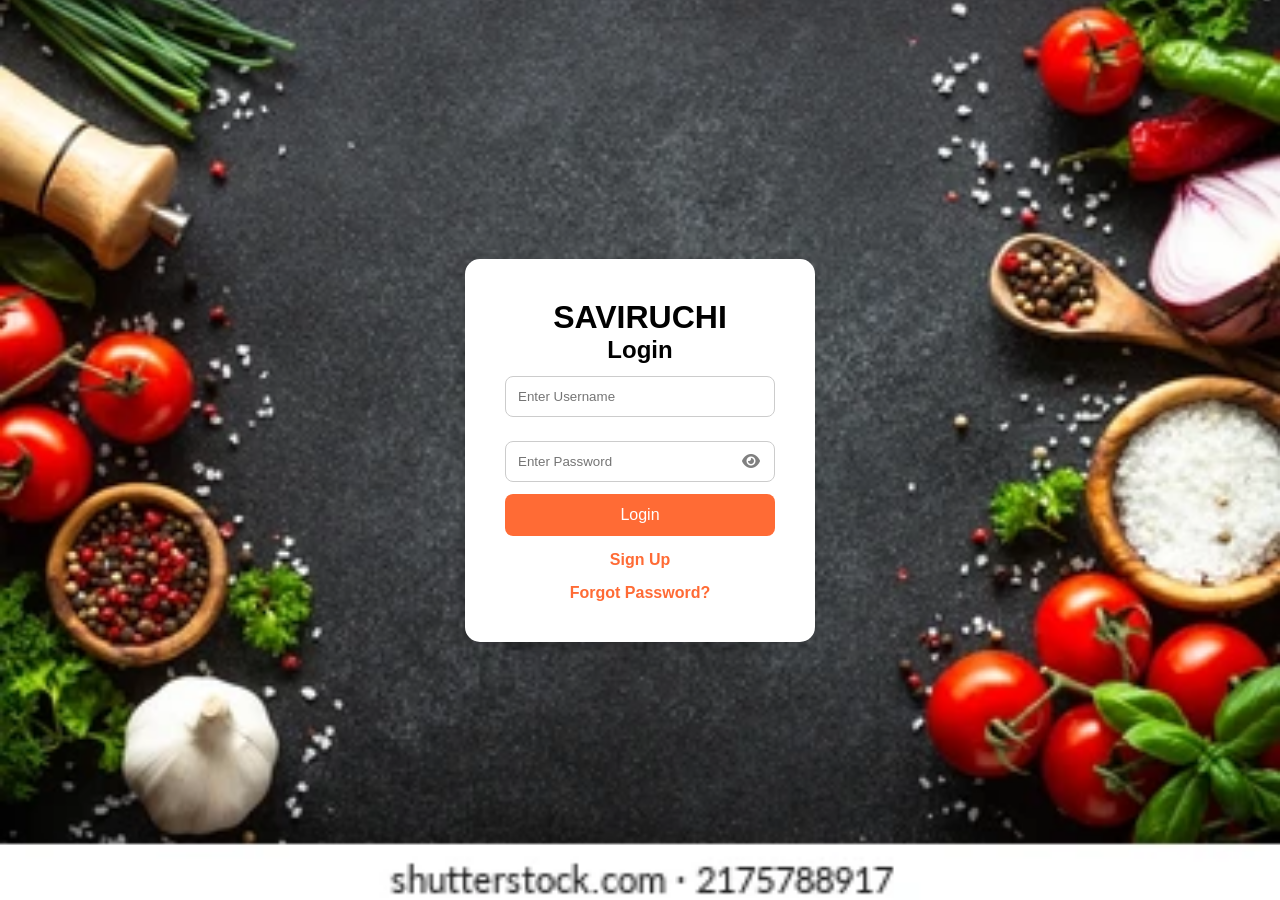
<file: index.html>
<!DOCTYPE html>
<html lang="en">
<head>
  <meta charset="UTF-8" />
  <meta name="viewport" content="width=device-width, initial-scale=1.0"/>
  <title>Saviruchi Veg Restaurant</title>

  <link rel="stylesheet" href="style.css">

  <link
    rel="stylesheet"
    href="https://cdnjs.cloudflare.com/ajax/libs/font-awesome/6.5.1/css/all.min.css"
  />

  <link rel="icon" href="favicon.ico">

</head>
  
<body>

  <div class="login-container" id="login-page" style="display:flex;">

    <div class="login-box">

      <h1>SAVIRUCHI</h1>

      <h2>Login</h2>

      <div id="login-message" class="message-box error" style="display:none; margin-bottom:14px;"></div>

      <input type="text"
      id="username"
      placeholder="Enter Username">

      <div class="password-box">
        <input type="password"
        id="password"
        placeholder="Enter Password">

        <i class="fa-solid fa-eye"
        onclick="togglePassword('password',this)">
        </i>
      </div>

      <button onclick="loginUser()">

        Login

      </button>

      <p onclick="showSignup()">

        Sign Up

      </p>

      <p onclick="showForgot()">

        Forgot Password?

      </p>

    </div>

  </div>

  <div class="login-container"
  id="signup-page"
  style="display:none;">

    <div class="login-box">

      <h2>Create Account</h2>

      <input type="text"
      id="signup-username"
      placeholder="Enter Username">

      <div class="password-box">
        <input type="password"
        id="signup-password"
        placeholder="Create Password">

        <i class="fa-solid fa-eye"
        onclick="togglePassword('signup-password',this)">
        </i>
      </div>

      <ul class="criteria-list" id="signup-password-criteria">
        <li class="criteria-item" data-rule="length">Minimum 8 characters</li>
        <li class="criteria-item" data-rule="uppercase">At least one uppercase letter</li>
        <li class="criteria-item" data-rule="number">At least one number</li>
        <li class="criteria-item" data-rule="special">At least one special character</li>
      </ul>

      <div id="signup-message" class="message-box error" style="display:none;"></div>

      <button type="button" onclick="validatePassword()">

        Sign Up

      </button>

      <p onclick="showLogin()">

        Back to Login

      </p>

    </div>

  </div>
  
  <div class="login-container"
  id="forgot-page"
  style="display:none;">

    <div class="login-box">

      <h2>Forgot Password</h2>

      <input type="text"
      id="forgot-username"
      placeholder="Enter Username">

      <div class="password-box">
        <input type="password"
        id="new-password"
        placeholder="Enter New Password">

        <i class="fa-solid fa-eye"
        onclick="togglePassword('new-password',this)">
        </i>
      </div>

      <ul class="criteria-list" id="new-password-criteria">
        <li class="criteria-item" data-rule="length">Minimum 8 characters</li>
        <li class="criteria-item" data-rule="uppercase">At least one uppercase letter</li>
        <li class="criteria-item" data-rule="number">At least one number</li>
        <li class="criteria-item" data-rule="special">At least one special character</li>
      </ul>

      <div id="forgot-message" class="message-box" style="display:none;"></div>

      <button onclick="resetPassword()">

        Reset Password

      </button>

      <p onclick="showLogin()">

        Back to Login

      </p>

    </div>

  </div>

  <div id="site-content" style="display:none;">

  <!-- Navbar -->
  <nav>
    <h1>Saviruchi Veg Restaurant</h1>

    <ul>
      <li><a href="#home">Home</a></li>
      <li><a href="#menu">Menu</a></li>
      <li><a href="#reviews">Reviews</a></li>
      <li><a href="#reservation">Reserve</a></li>
      <button id="logout-btn" onclick="logoutUser()">
        Logout
      </button>
    </ul>
  </nav>


  <!-- CART SECTION -->
<!-- CART ICON -->

<a href="cart.html" class="cart-icon">

  <i class="fa-solid fa-cart-shopping"></i>

  <span id="cart-count">0</span>

</a>

  <!-- Hero Section -->
  <section class="hero" id="home">
    <div class="hero-content">
      <h2>Welcome to Saviruchi Veg Restaurant</h2>
      <p>Pure Veg • Authentic Taste • Memorable Dining</p>
    </div>
  </section>

  <!-- Search & Filter -->
  <section class="search-section">

    <input
      type="text"
      id="search"
      placeholder="Search food..."
    >

    <select id="filter">
      <option value="all">All</option>
      <option value="tiffin">Tiffin</option>
      <option value="rice">Rice</option>
      <option value="indian breads">Indian Breads</option>
      <option value="meals">Meals</option>
      <option value="gravy">Gravy</option>
      <option value="combos">Combos</option>
      <option value="chinese">Chinese</option>
    </select>

  </section>

  <!-- MENU SECTION -->

<section class="menu" id="menu">

<!-- ================= TIFFIN ================= -->

<h2 class="menu-heading">TIFFIN</h2>

<div class="menu-container">
  <div class="food-card" data-category="tiffin">
    <img src="images/masala-dosa.jpeg" alt="Masala Dosa">
    <h3>Masala Dosa</h3>
    <p>₹70</p>
    <button onclick="addToCart('Masala Dosa', 70, 'images/masala-dosa.jpeg')">Add to Cart</button>
  </div>

  <div class="food-card" data-category="tiffin">
    <img src="images/plain-dosa.jpeg" alt="Plain Dosa">
    <h3>Plain Dosa</h3>
    <p>₹65</p>
    <button onclick="addToCart('Plain Dosa', 65, 'images/plain-dosa.jpeg')">Add to Cart</button>
  </div>

  <div class="food-card" data-category="tiffin">
    <img src="images/Idli-vada.avif" alt="Idli Vada">
    <h3>Idli Vada</h3>
    <p>₹55</p>
    <button onclick="addToCart('Idli Vada', 55, 'images/Idli-vada.avif')">Add to Cart</button>
  </div>

  <div class="food-card" data-category="tiffin">
    <img src="images/poori-sagu.jpeg" alt="Poori Sagu">
    <h3>Poori Sagu</h3>
    <p>₹65</p>
    <button onclick="addToCart('Poori Sagu', 65, 'images/poori-sagu.jpeg')">Add to Cart</button>
  </div>

  <div class="food-card" data-category="tiffin">
    <img src="images/pongal.jpeg" alt="Pongal">
    <h3>Pongal</h3>
    <p>₹60</p>
    <button onclick="addToCart('Pongal', 60, 'images/pongal.jpeg')">Add to Cart</button>
  </div>

  <div class="food-card" data-category="tiffin">
    <img src="images/chow-chow-bath.jpeg" alt="Chow Chow Bath">
    <h3>Chow Chow Bath</h3>
    <p>₹70</p>
    <button onclick="addToCart('Chow Chow Bath', 70, 'images/chow-chow-bath.jpeg')">Add to Cart</button>
  </div>

  <div class="food-card" data-category="tiffin">
    <img src="images/set-dosa.jpeg" alt="Set Dosa">
    <h3>Set Dosa</h3>
    <p>₹65</p>
    <button onclick="addToCart('Set Dosa', 65, 'images/set-dosa.jpeg')">Add to Cart</button>
  </div>

  <div class="food-card" data-category="tiffin">
    <img src="images/open-butter-dosa.jpeg" alt="Open Butter Dosa">
    <h3>Open Butter Dosa</h3>
    <p>₹90</p>
    <button onclick="addToCart('Open Butter Dosa', 90, 'images/open-butter-dosa.jpeg')">Add to Cart</button>
  </div>

  <div class="food-card" data-category="tiffin">
    <img src="images/uttapam.jpeg" alt="Uttapam">
    <h3>Uttapam</h3>
    <p>₹75</p>
    <button onclick="addToCart('Uttapam', 75, 'images/uttapam.jpeg')">Add to Cart</button>
  </div>

  <div class="food-card" data-category="tiffin">
    <img src="images/Bisibele-bath.jpeg" alt="Bisibele Bath">
    <h3>Bisibele Bath</h3>
    <p>₹80</p>
    <button onclick="addToCart('Bisibele Bath', 80, 'images/Bisibele-bath.jpeg')">Add to Cart</button>
  </div>

  <div class="food-card" data-category="tiffin">
    <img src="images/Thatte-idli.jpeg" alt="Thatte Idli">
    <h3>Thatte Idli</h3>
    <p>₹60</p>
    <button onclick="addToCart('Thatte Idli', 60, 'images/Thatte-idli.jpeg')">Add to Cart</button>
  </div>
</div>

<!-- ================= Rice ================= -->

<h2 class="menu-heading">RICE</h2>

<div class="menu-container">
  <div class="food-card" data-category="rice">
    <img src="images/paneer-biryani.jpeg" alt="Paneer Biryani">
    <h3>Paneer Biryani</h3>
    <p>₹190</p>
    <button onclick="addToCart('Paneer Biryani', 190, 'images/paneer-biryani.jpeg')">Add to Cart</button>
  </div>

  <div class="food-card" data-category="rice">
    <img src="images/jeera-rice.jpeg" alt="Jeera Rice">
    <h3>Jeera Rice</h3>
    <p>₹130</p>
    <button onclick="addToCart('Jeera Rice', 130, 'images/jeera-rice.jpeg')">Add to Cart</button>
  </div>

  <div class="food-card" data-category="rice">
    <img src="images/curd-rice.jpeg" alt="Curd Rice">
    <h3>Curd Rice</h3>
    <p>₹90</p>
    <button onclick="addToCart('Curd Rice', 90, 'images/curd-rice.jpeg')">Add to Cart</button>
  </div>

  <div class="food-card" data-category="rice">
    <img src="images/lemon-rice.jpeg" alt="Lemon Rice">
    <h3>Lemon Rice</h3>
    <p>₹100</p>
    <button onclick="addToCart('Lemon Rice', 100, 'images/lemon-rice.jpeg')">Add to Cart</button>
  </div>

  <div class="food-card" data-category="rice">
    <img src="images/tomato-rice.jpeg" alt="Tomato Rice">
    <h3>Tomato Rice</h3>
    <p>₹110</p>
    <button onclick="addToCart('Tomato Rice', 110, 'images/tomato-rice.jpeg')">Add to Cart</button>
  </div>

  <div class="food-card" data-category="rice">
    <img src="images/veg-pulao.webp" alt="Veg Pulao">
    <h3>Veg Pulao</h3>
    <p>₹160</p>
    <button onclick="addToCart('Veg Pulao', 160, 'images/veg-pulao.jpeg')">Add to Cart</button>
  </div> 
</div>

  <!--========================Indian Breads=========================-->

<h2 class="menu-heading">INDIAN BREADS</h2>

<div class="menu-container">
  <div class="food-card" data-category="indian breads">
    <img src="images/paratha.jpeg" alt="paratha">
    <h3>Paratha</h3>
    <p>₹80</p>
    <button onclick="addToCart('Paratha', 80, 'images/paratha.jpeg')">Add to Cart</button>
  </div>

  <div class="food-card" data-category="indian breads">
    <img src="images/butter-naan.jpeg" alt="Butter Naan">
    <h3>Butter Naan</h3>
    <p>₹70</p>
    <button onclick="addToCart('Butter Naan', 70, 'images/butter-naan.jpeg')">Add to Cart</button>
  </div>
</div>


<!-- ================= meals ================= -->

<h2 class="menu-heading">MEALS</h2>

<div class="menu-container">
  <div class="food-card" data-category="meals">
    <img src="images/south-indian-meals.jpg" alt="South Indian Meals">
    <h3>South Indian Meals</h3>
    <p>₹140</p>
    <button onclick="addToCart('South Indian Meals', 140, 'images/south-indian-meals.jpg')">Add to Cart</button>
  </div>

  <div class="food-card" data-category="meals">
    <img src="images/North-indian-thali.jpeg" alt="North Indian Thali">
    <h3>North Indian Thali</h3>
    <p>₹180</p>
    <button onclick="addToCart('North Indian Thali', 180, 'images/North-indian-thali.jpeg')">Add to Cart</button>
  </div>
</div>

  <!--========================Gravy=========================-->

<h2 class="menu-heading">Gravy</h2>

<div class="menu-container">
  <div class="food-card" data-category="gravy">
    <img src="images/paneer-butter-masala.jpeg" alt="Paneer Butter Masala">
    <h3>Paneer Butter Masala</h3>
    <p>₹170</p>
    <button onclick="addToCart('Paneer Butter Masala', 170, 'images/paneer-butter-masala.jpeg')">Add to Cart</button>
  </div>

  <div class="food-card" data-category="gravy">
    <img src="images/kadai-paneer.jpeg" alt="Kadai Paneer">
    <h3>Kadai Paneer</h3>
    <p>₹180</p>
    <button onclick="addToCart('Kadai Paneer', 180, 'images/kadai-paneer.jpeg')">Add to Cart</button>
  </div>

  <div class="food-card" data-category="gravy">
    <img src="images/palak-paneer.jpeg" alt="Palak Paneer">
    <h3>Palak Paneer</h3>
    <p>₹180</p>
    <button onclick="addToCart('Palak Paneer', 180, 'images/palak-paneer.jpeg')">Add to Cart</button>
  </div>

  <div class="food-card" data-category="gravy">
    <img src="images/mushroom-curry.jpeg" alt="Mushroom Curry">
    <h3>Mushroom Curry</h3>
    <p>₹170</p>
    <button onclick="addToCart('Mushroom Curry', 170, 'images/mushroom-curry.jpeg')">Add to Cart</button>
  </div>

  <div class="food-card" data-category="gravy">
    <img src="images/veg-korma.jpeg" alt="Veg Korma">
    <h3>Veg Korma</h3>
    <p>₹160</p>
    <button onclick="addToCart('Veg Korma', 160, 'images/veg-korma.jpeg')">Add to Cart</button>
  </div>

  <div class="food-card" data-category="gravy">
    <img src="images/rajma.jpeg" alt="Rajma">
    <h3>Rajma</h3>
    <p>₹150</p>
    <button onclick="addToCart('Rajma', 150, 'images/rajma.jpeg')">Add to Cart</button>
  </div>
</div>
  
  <!--========================Combos=========================-->
<h2 class="menu-heading">Combos</h2>

<div class="menu-container">
  <div class="food-card" data-category="combos">
    <img src="images/chapati-combo.jpeg" alt="Chapati Combo">
    <h3>Chapati Combo</h3>
    <p>₹100</p>
    <button onclick="addToCart('Chapati Combo', 100, 'images/chapati-combo.jpeg')">Add to Cart</button>
  </div>

  <div class="food-card" data-category="combos">
    <img src="images/paratha-combo.jpeg" alt="Paratha Combo">
    <h3>Paratha Combo</h3>
    <p>₹120</p>
    <button onclick="addToCart('Paratha Combo', 120, 'images/paratha-combo.jpeg')">Add to Cart</button>
  </div>
</div>

  <!--========================Chinese=========================-->
<h2 class="menu-heading">Chinese</h2>

<div class="menu-container">
  <div class="food-card" data-category="chinese">
    <img src="images/veg-noodles.jpeg" alt="Veg Noodles">
    <h3>Veg Noodles</h3>
    <p>₹80</p>
    <button onclick="addToCart('Veg Noodles', 80, 'images/veg-noodles.jpeg')">Add to Cart</button>
  </div>

  <div class="food-card" data-category="chinese">
    <img src="images/gobi-manchurian.jpeg" alt="Gobi Manchurian">
    <h3>Gobi Manchurian</h3>
    <p>₹70</p>
    <button onclick="addToCart('Gobi Manchurian', 70, 'images/gobi-manchurian.jpeg')">Add to Cart</button>
  </div>

  <div class="food-card" data-category="chinese">
    <img src="images/veg-fried-rice.jpeg" alt="Veg Fried Rice">
    <h3>Veg Fried Rice</h3>
    <p>₹150</p>
    <button onclick="addToCart('Veg Fried Rice', 150, 'images/veg-fried-rice.jpeg')">Add to Cart</button>
  </div>
</div>
</section>
    
<!-- Reservation -->
  <section class="reservation" id="reservation">

    <h2>Table Reservation</h2>

    <form>

      <input type="text" id="name" placeholder="Your Name" required>

      <input type="email" id="email" placeholder="Enter your email" required>

      <input type="date" id="date" required>

      <input type="time" id="time" required>

      <input type="number" id="guests" placeholder="Number of Guests" min="1" required>

      <button type="button" onclick="reserveTable()">Reserve Table</button>

    </form>

    <div id="reservation-message" class="message-box" style="display:none"></div>

  </section>

  <!-- Reviews -->
  <section class="reviews" id="reviews">

    <h2>Customer Reviews</h2>

    <div class="review-box">
      <p>"Amazing food and great ambience!"</p>
      <h4>- Priya</h4>
      <div class="rating">
        ★★★★★
      </div>
    </div>

    <div class="review-box">
      <p>"Best biryani in town."</p>
      <h4>- Rahul</h4>
      <div class="rating">
        ★★★★☆
      </div>
    </div>

    <div class="review-box">
      <p>"Loved the dosa and desserts."</p>
      <h4>- Sneha</h4>
      <div class="rating">
        ★★★★☆
      </div>  
    </div>

  </section>

  <!-- Menu Admin Panel -->
  <section class="admin-panel">

    <h2>Menu Admin Panel</h2>
    <p class="admin-hint">Only the admin user can add and manage custom menu items. Added items are saved in browser storage.</p>

    <input type="text" id="foodName" placeholder="Food Name" alt="Food Name">

    <input type="text" id="foodPrice" placeholder="Price" alt="Price">

    <select id="foodCategory" alt="Food Category">
      <option value="tiffin">Tiffin</option>
      <option value="rice">Rice</option>
      <option value="indian breads">Indian Breads</option>
      <option value="meals">Meals</option>
      <option value="gravy">Gravy</option>
      <option value="combos">Combos</option>
      <option value="chinese">Chinese</option>
    </select>

    <button onclick="addFoodItem()">
      Add Menu Item
    </button>

  </section>

  <div id="cart-message">
    Item Added to Cart
  </div>

  <div id="message-box" class="message-box" style="display:none"></div>

  </div>

  <!-- Footer -->
  <footer>
    <p>© 2026 Saviruchi Veg Restaurant</p>
  </footer>

  <script defer src="script.js?v=2"></script>

</body>
</html>
</file>
<file: style.css>
*{
  margin:0;
  padding:0;
  box-sizing:border-box;
  font-family:Arial;
}

body{
  background:#fff8f0;
}

/* Navbar */

nav{
  background:#ff6b35;
  color:white;
  padding:15px 40px;

  display:flex;
  justify-content:flex-start;
  align-items:center;

  gap: 40px;
  position:sticky;
  top:0;
  z-index:1000;
}

nav ul{
  display:flex;
  gap:20px;
  list-style:none;
}

nav a{
  color:white;
  text-decoration:none;
}

.cart-icon{
  position:relative;
  font-size:22px;
}

#cart-count{
  position:absolute;
  top:-10px;
  right:-12px;

  background:red;
  color:white;

  border-radius:50%;
  padding:3px 7px;

  font-size:12px;
}

/* Cart */

.cart-icon{

  position:fixed;

  top:20px;
  right:30px;

  font-size: 30px;

  color:white;

  z-index:1000;
}

#cart-count{

  position:absolute;

  top:-10px;
  right:-15spx;

  background:red;

  color:white;

  border-radius:50%;

  padding:5px 10px;

  font-size:14px;
}

.cart-box{

  display:none;

  position:fixed;

  top:80px;
  right:20px;

  width:320px;

  background:white;

  padding:20px;

  border-radius:15px;

  box-shadow:0 4px 10px rgba(0,0,0,0.2);

  z-index:1000;
}

.cart-item{

  display:flex;

  gap:15px;

  align-items:center;

  margin-bottom:15px;
}

.cart-item img{

  border-radius:10px;
}
/* Hero */

.hero{
  height:90vh;

  background:url('images/veg-background.jpeg');
  background-size:cover;
  background-position:center;

  display:flex;
  justify-content:center;
  align-items:center;

  text-align:center;
}

.hero-content{
  background:rgba(0,0,0,0.5);
  padding:40px;
  border-radius:10px;
  color:white;
}

.hero h2{
  font-size:50px;
}

.hero button{
  margin-top:20px;
  padding:12px 25px;

  border:none;
  background:#ff6b35;
  color:white;

  border-radius:5px;
  cursor:pointer;
}

/* Search */

.search-section{
  padding:30px;
  text-align:center;
}

.search-section input,
.search-section select{
  padding:12px;
  margin:10px;
  width:250px;
}

/* Menu */

.menu-heading{
  font-size:35px;
  color:#ff6b35;
  margin:40px 0 20px 40px;
}

.menu-container{
  display:flex;
  flex-wrap:wrap;
  gap:25px;

  padding:20px 40px;
}

.food-card{
  width:250px;
  background:white;

  border-radius:15px;

  overflow:hidden;

  box-shadow:0 4px 10px rgba(0,0,0,0.1);

  transition:0.3s;
}

.food-card img{
  width:100%;
  height:200px;
  object-fit:cover;
}

.food-card h3,
.food-card p{
  padding:10px;
}

.food-card button{
  margin:10px;
  padding:10px 15px;

  border:none;

  background:#ff6b35;
  color:white;

  border-radius:5px;

  cursor:pointer;
}
/* Reservation */

.reservation{
  padding:50px;
  text-align:center;
}

.reservation h2{
  margin-bottom:20px;
}

.reservation form{
  display:flex;
  flex-direction:column;
  gap:15px;

  max-width:400px;
  margin:auto;
}

.reservation input,
.reservation button{
  padding:12px;
}

.reservation button{
  background:#ff6b35;
  color:white;
  border:none;
}

/* Reviews */

.reviews{
  padding:50px;
  text-align:center;
}

.review-box{
  background:white;
  margin:20px auto;
  padding:20px;

  max-width:500px;

  border-radius:10px;

  box-shadow:0 4px 10px rgba(0,0,0,0.1);
}

/* Admin */

.admin-panel{
  display:none;
  padding:50px;
  text-align:center;
}

.admin-panel .admin-hint{
  color:#333;
  margin-bottom:18px;
  font-size:0.95rem;
}

.admin-panel input,
.admin-panel select{
  padding:10px;
  margin:10px;
}

.remove-menu-btn{
  margin:10px 10px 20px;
  padding:8px 14px;
  background:#333;
  color:white;
  border:none;
  border-radius:8px;
  cursor:pointer;
}

/* Password requirement hint shown on signup/forgot pages */
.password-hint{
  color:#6b6b6b;
  font-size:0.9rem;
  margin-top:6px;
  margin-bottom:12px;
  text-align:left;
}

/* Criteria list for live password validation */
.criteria-list{
  list-style:none;
  padding:12px 14px;
  margin:6px 0 12px;
  display:none; /* hidden by default; JS will show when password doesn't meet criteria */
  background:#fff4f4;
  border:1px solid #f1c0c0;
  border-radius:8px;
}
.criteria-item{
  color:#b03;
  font-size:0.9rem;
  margin:4px 0;
}
.criteria-item::before{
  content: "✖";
  display:inline-block;
  width:20px;
  color:#b03;
}
.criteria-item.valid{
  color:green;
}
.criteria-item.valid::before{
  content: "✔";
  color:green;
}

.admin-panel button{
  padding:10px 20px;
  background:#ff6b35;
  color:white;
  border:none;
}

/* Footer */

footer{
  background:#ff6b35;
  color:white;

  text-align:center;
  padding:20px;
}

/* Responsive */

@media(max-width:768px){

  nav{
    flex-direction:column;
    gap:15px;
  }

  nav ul{
    flex-direction:column;
    text-align:center;
  }

  .hero h2{
    font-size:35px;
  }

}
.cart-page{

  padding:40px;
}

.cart-item{

  display:flex;

  align-items:center;

  gap:20px;

  margin-bottom:20px;

  background:white;

  padding:15px;

  border-radius:10px;

  box-shadow:0 4px 10px rgba(0,0,0,0.1);
}

.cart-item img{

  width:120px;

  height:120px;

  object-fit:cover;

  border-radius:10px;
}
/* Cart details: stack name, price, then controls */
.cart-item .cart-details{
  display:flex;
  flex-direction:column;
  gap:8px;
}

.cart-item .item-price{
  font-weight:600;
}

.cart-item .quantity-controls{
  display:flex;
  align-items:center;
  gap:12px;
}

.cart-item .qty-buttons{
  display:flex;
  align-items:center;
  gap:8px;
}

.cart-item .qty-buttons button{
  padding:6px 10px;
  border:none;
  background:#f0f0f0;
  border-radius:6px;
  cursor:pointer;
}

.cart-item .remove-btn{
  background:transparent;
  border:none;
  color:#ff6b35;
  cursor:pointer;
  font-weight:600;
}

.cart-item .qty{
  color:#ff6b35;
  font-weight:700;
}

.back-btn{
  background:transparent;
  border:none;
  color:#ff6b35;
  font-size:16px;
  margin-bottom:10px;
  cursor:pointer;
}

#order-btn{

  background:#ff6b35;

  color:white;

  border:none;

  padding:12px 20px;

  border-radius:8px;

  cursor:pointer;

  margin-top:20px;
}

#order-btn:hover{

  background:#e85a2a;
}
.payment-section{

  margin-top:20px;

  margin-bottom:20px;

  font-size:18px;
}

.payment-section h3{

  margin-bottom:10px;
}
.address-section{

  margin-top:20px;

  margin-bottom:20px;
}

.address-section textarea{

  width:100%;

  height:100px;

  padding:10px;

  border-radius:8px;

  border:1px solid #ccc;

  resize:none;

  font-size:16px;
}
.checkout-section{

  display:none;

  margin-top:20px;
}

#confirm-btn{

  background:green;

  color:white;

  border:none;

  padding:12px 25px;

  border-radius:8px;

  font-size:18px;

  cursor:pointer;

  margin-top:20px;
}
.stars{
  color: gold;
  font-size: 22px;
  margin: 10px 0;
}
.login-container{

  position:fixed;

  top:0;
  left:0;

  width:100%;
  height:100%;

  display:flex;

  justify-content:center;

  align-items:center;

  background-image:url("images/loginbackground.webp");

  background-size: cover;
  background-position: center;
}
.login-box{
  overflow: visible !important;
  z-index: 10000;
  position: relative;

  background:white;

  padding:40px;

  width:350px;

  border-radius:15px;

  text-align:center;

  box-shadow:0 4px 15px rgba(0,0,0,0.2);
}
.login-box input{

  width:100%;

  padding:12px;

  margin:12px 0;

  border-radius:8px;

  border:1px solid #ccc;
}
.login-box button{

  width:100%;

  padding:12px;

  background:#ff6b35;

  color:white;

  border:none;

  border-radius:8px;

  cursor:pointer;

  font-size:16px;
}
.login-box p{

  color:#ff6b35;

  cursor:pointer;

  margin-top:15px;

  font-weight:bold;
}
.password-box{

  position:relative;
}

.password-box input{

  width:100%;

  padding-right:40px;
}

.password-box i{

  position:absolute;

  right:15px;

  top:50%;

  transform:translateY(-50%);

  cursor:pointer;

  color:gray;
}
#logout-btn{

  position:fixed;

  top:20px;
  right:100px;

  background:red;

  color:white;

  border:none;

  padding:10px 15px;

  border-radius:8px;

  cursor:pointer;

  display:none; /* hidden until login */

}
#cart-message{

  position:fixed;

  bottom:20px;
  right:20px;

  background:green;

  color:white;

  padding:12px 20px;

  border-radius:8px;

  display:none;

  z-index:3000;
}
.message-box{
  position:fixed;
  bottom:20px;
  right:20px;
  max-width:360px;
  padding:12px 16px;
  border-radius:8px;
  font-size:14px;
  line-height:1.4;
  display:none;
  z-index:4000;
  box-shadow:0 6px 18px rgba(0,0,0,0.12);
}
.message-box.success{
  background:#d4edda;
  color:#155724;
  border:1px solid #c3e6cb;
}
.message-box.error{
  background:#f8d7da;
  color:#721c24;
  border:1px solid #f5c6cb;
}
.message-box.info{
  background:#d1ecf1;
  color:#0c5460;
  border:1px solid #bee5eb;
}
.inline-msg{
  display:block;
  margin-top:8px;
  padding:6px 10px;
  border-radius:6px;
  font-size:14px;
}
.inline-msg.success{
  background:#d4edda;
  color:#155724;
  border:1px solid #c3e6cb;
}
.inline-msg.error{
  background:#f8d7da;
  color:#721c24;
  border:1px solid #f5c6cb;
}
.quantity-controls button,
.cart-item button.remove-btn{
  width:34px;
  height:34px;
  border:none;
  background:#ff6b35;
  color:white;
  border-radius:6px;
  cursor:pointer;
  font-size:18px;
}
.cart-item button.remove-btn{
  width:auto;
  padding:8px 14px;
  min-width:90px;
  margin-left:10px;
}
.quantity-controls span{
  min-width:24px;
  text-align:center;
  display:inline-block;
}
.quantity-box{

  display:flex;

  align-items:center;

  gap:10px;

  margin-top:10px;
}

.quantity-box button{

  width:30px;
  height:30px;

  border:none;

  background:#ff6b35;
  
  color:white;

  border-radius:5px;

  cursor:pointer;
}
.remove-btn{

  padding:8px 15px;

  min-width:90px;

  border:none;

  background:red;

  color:white;

  border-radius:5px;

  cursor:pointer;

  margin-left:10px;
}
#address{
  width: 300px;
  height: 100px;
  padding: 10px;
  border-radius: 8px;
  border: 1px solid gray;
}
#order-section button{
  background:green;
  color:white;
  border:none;
  padding:12px 20px;
  border-radius:8px;
  font-size:16px;
  cursor:pointer;
}

/* Ensure consistent Remove button size in cart */
.cart-item .remove-btn,
.remove-btn{
  width:110px !important;
  height:38px !important;
  min-width:110px !important;
  padding:6px 10px !important;
  background:red !important;
  color:white !important;
  border:none !important;
  border-radius:6px !important;
  cursor:pointer !important;
  font-size:14px !important;
  display:inline-flex !important;
  align-items:center !important;
  justify-content:center !important;
  box-sizing:border-box;
  white-space:nowrap;
  overflow:hidden;
  text-overflow:ellipsis;
}
.criteria-list{
  position: relative;
  z-index: 9999;
}
#signup-password-criteria,
#new-password-criteria{
  display: none;
  position: relative;
  z-index: 1000;
  background: #fff4f4;
  border:1px solid #f1c0c0;
  border-radius: 8px;
  padding: 12px;
  margin-top: 8px 0;
  text-align: left;
  list-style: none;
}
#signup-message{
  position: relative;
  bottom: auto;
  right: auto;
  margin: 8px 0;
  width: 100%;
  box-sizing: border-box;
}
#forgot-message{
  position: relative;
  bottom: auto;
  right: auto;
  margin: 8px 0;
  width: 100%;
  box-sizing: border-box;
}
</file>
